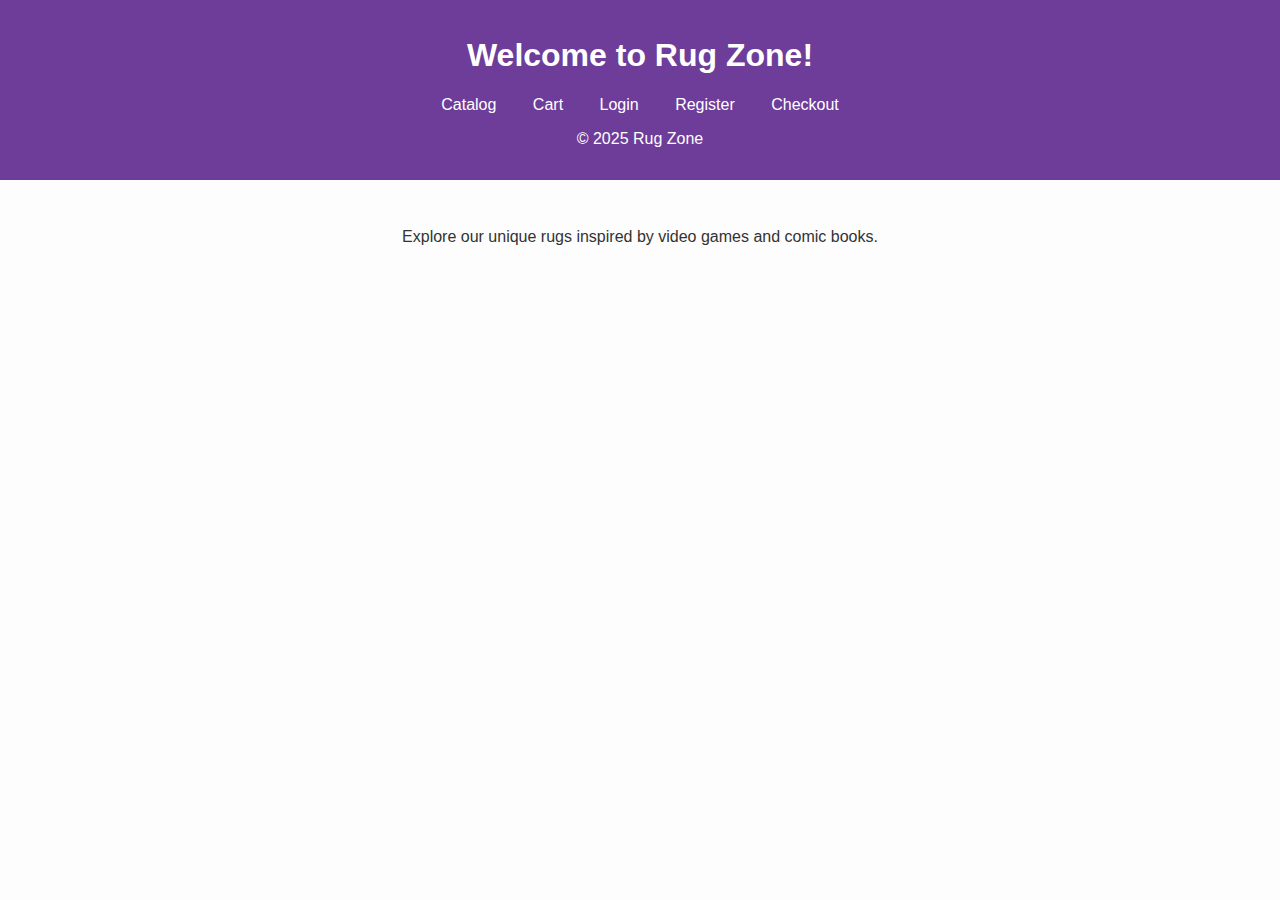
<file: rugzone/index.html>
<!DOCTYPE html>
<html lang="en">
<head>
  <meta charset="UTF-8">
  <title>Rug Zone - Home</title>
  <link rel="stylesheet" href="Style.css">
</head>
<body>
  <header>
    <h1>Welcome to Rug Zone!</h1>
    <nav>
      <a href="catalog.html">Catalog</a>
      <a href="cart.html">Cart</a>
      <a href="login.html">Login</a>
      <a href="register.html">Register</a>
      <a href="checkout.html">Checkout</a>
    </nav>
    <footer>
      <p>&copy; 2025 Rug Zone</p>
    </footer>    
  </header>
  <main>
    <p>Explore our unique rugs inspired by video games and comic books.</p>
  </main>
</body>
</html>
</file>
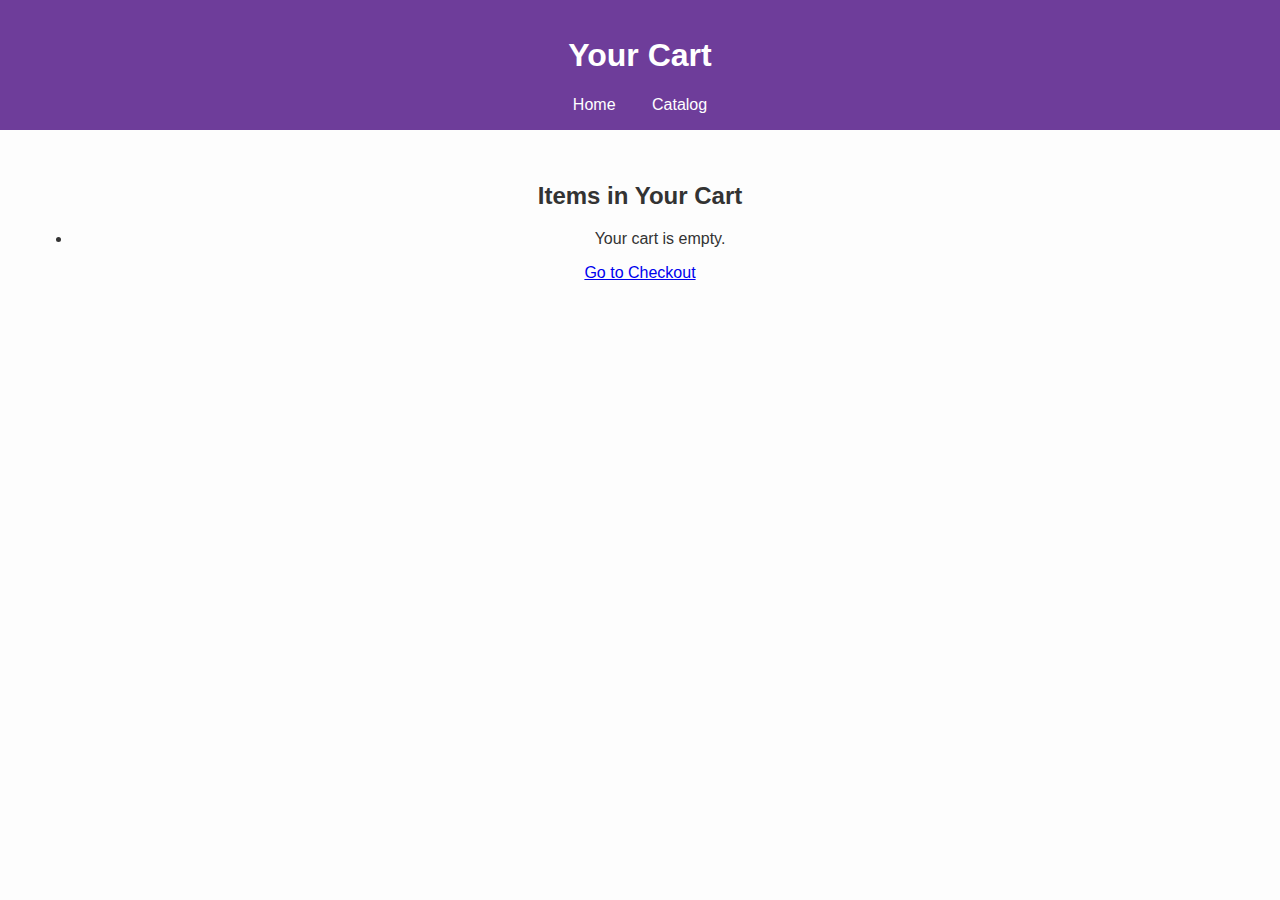
<file: rugzone/cart.html>
<!DOCTYPE html>
<html lang="en">
<head>
  <meta charset="UTF-8">
  <title>Your Cart - Rug Zone</title>
  <link rel="stylesheet" href="Style.css">
</head>
<body>
  <header>
    <h1>Your Cart</h1>
    <nav>
      <a href="index.html">Home</a>
      <a href="catalog.html">Catalog</a>
    </nav>
  </header>

  <main class="cart-container">
    <div class="cart-summary">
      <h2>Items in Your Cart</h2>
      <ul id="cart-list" class="cart-list"></ul>
      <div class="checkout-btn-container">
      <p><a href="checkout.html">Go to Checkout</a></p>
      </div>
    </div>
  </main>

  <script>
    window.onload = function () {
      const cartList = document.getElementById("cart-list");
      const cart = JSON.parse(sessionStorage.getItem("cart")) || [];

      if (cart.length === 0) {
        cartList.innerHTML = "<li class='empty'>Your cart is empty.</li>";
      } else {
        cart.forEach(item => {
          const li = document.createElement("li");
          li.className = "cart-item";
          li.textContent = `${item.name} - $${item.price.toFixed(2)}`;
          cartList.appendChild(li);
        });
      }
    };
  </script>
</body>
</html>
</file>
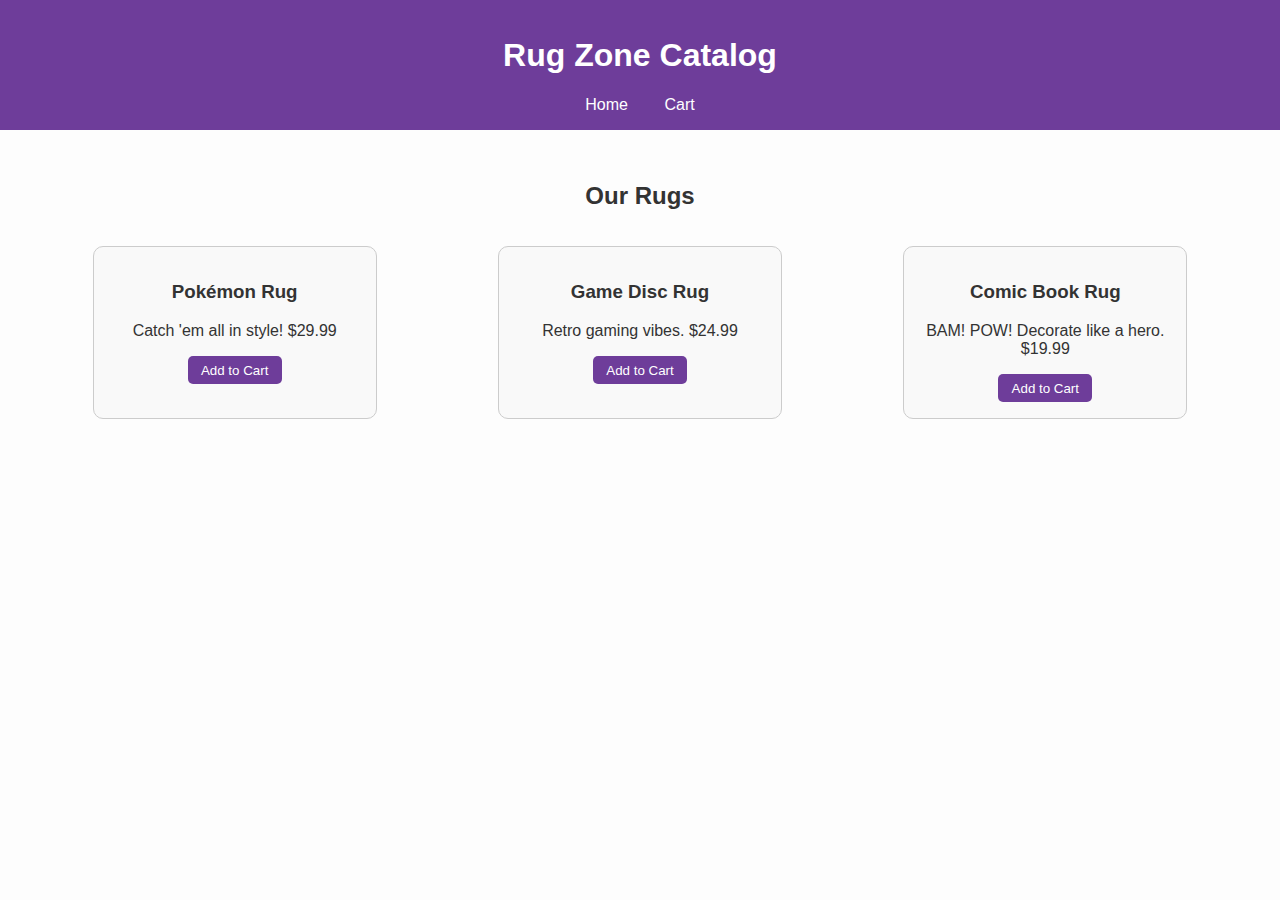
<file: rugzone/catalog.html>
<!DOCTYPE html>
<html lang="en">
<head>
  <meta charset="UTF-8">
  <title>Catalog - Rug Zone</title>
  <link rel="stylesheet" href="Style.css">
</head>
<body>
  <header>
    <h1>Rug Zone Catalog</h1>
    <nav>
      <a href="index.html">Home</a>
      <a href="cart.html">Cart</a>
    </nav>
  </header>

  <main>
    <h2>Our Rugs</h2>
    <div class="catalog">
      <div class="product">
        <h3>Pokémon Rug</h3>
        <p>Catch 'em all in style! $29.99</p>
        <button onclick="addToCart('Pokémon Rug', 29.99)">Add to Cart</button>
      </div>
      <div class="product">
        <h3>Game Disc Rug</h3>
        <p>Retro gaming vibes. $24.99</p>
        <button onclick="addToCart('Game Disc Rug', 24.99)">Add to Cart</button>
      </div>
      <div class="product">
        <h3>Comic Book Rug</h3>
        <p>BAM! POW! Decorate like a hero. $19.99</p>
        <button onclick="addToCart('Comic Book Rug', 19.99)">Add to Cart</button>
      </div>
    </div>
  </main>

  <script>
    function addToCart(name, price) {
      let cart = JSON.parse(sessionStorage.getItem("cart")) || [];
      cart.push({ name, price }); 
      sessionStorage.setItem("cart", JSON.stringify(cart));
      alert(name + " added to your cart!");
    }
  </script>
</body>
</html>
</file>
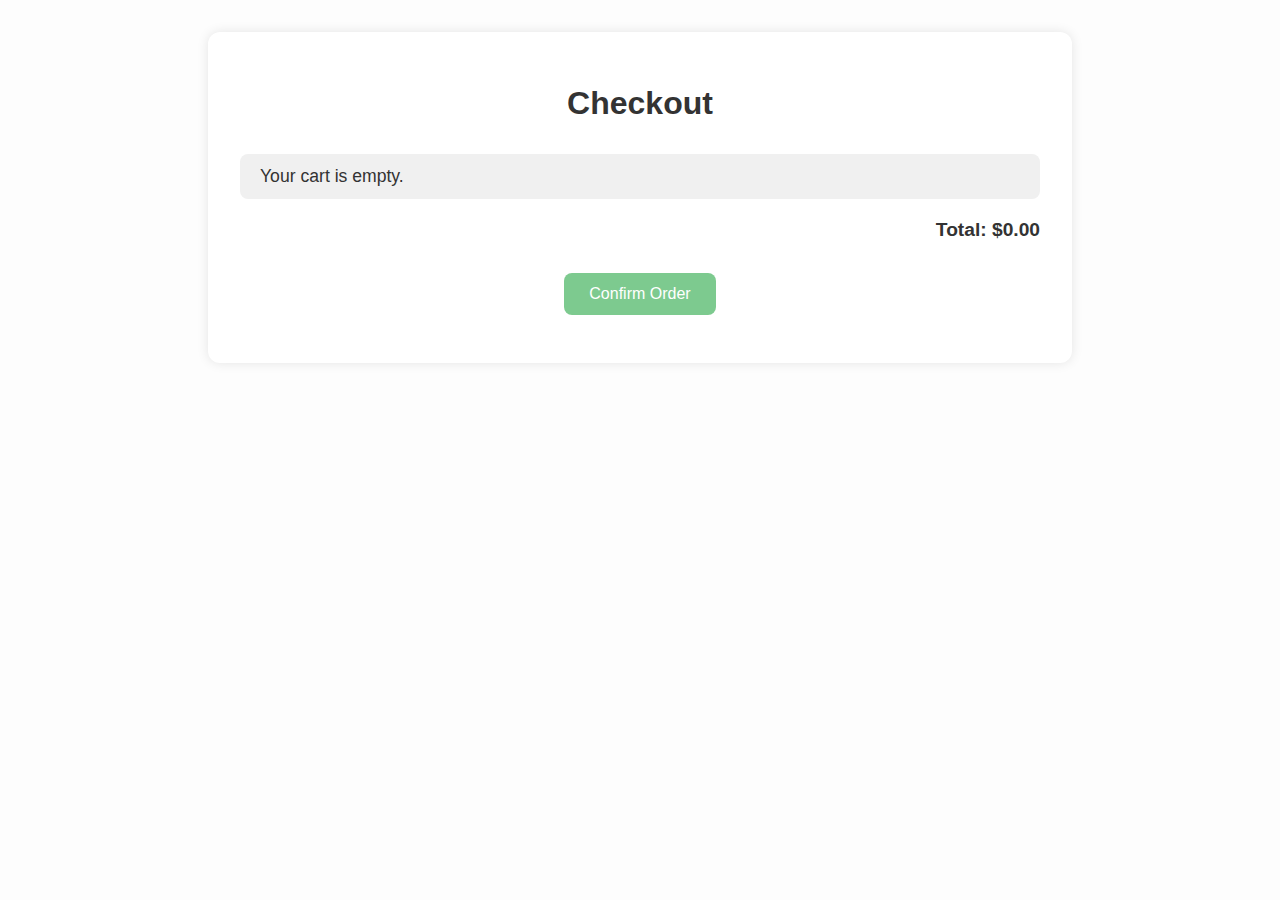
<file: rugzone/checkout.html>
<!DOCTYPE html>
<html lang="en">
<head>
  <meta charset="UTF-8">
  <title>Checkout - Rug Zone</title>
  <link rel="stylesheet" href="Style.css">
  <style>
    .checkout-container {
      max-width: 800px;
      margin: 2em auto;
      padding: 2em;
      background-color: #ffffff;
      border-radius: 12px;
      box-shadow: 0 0 12px rgba(0,0,0,0.1);
      font-family: 'Segoe UI', Tahoma, Geneva, Verdana, sans-serif;
    }

    .checkout-title {
      text-align: center;
      margin-bottom: 1em;
      font-size: 2em;
      color: #333;
    }

    .checkout-list {
      list-style: none;
      padding: 0;
      margin: 0 0 1em 0;
    }

    .checkout-item {
      background: #f0f0f0;
      padding: 12px 20px;
      border-radius: 8px;
      margin-bottom: 10px;
      font-size: 1.1em;
    }

    .checkout-total {
      text-align: right;
      font-weight: bold;
      font-size: 1.2em;
      margin-top: 1em;
    }

    #confirm-button {
      display: block;
      margin: 2em auto 1em;
      padding: 12px 25px;
      background-color: #28a745;
      color: white;
      border: none;
      border-radius: 8px;
      font-size: 1em;
      cursor: pointer;
      transition: background-color 0.3s ease;
    }

    #confirm-button:hover {
      background-color: #218838;
    }

    #confirmation-message {
      text-align: center;
      background-color: #e8fce8;
      border: 1px solid #28a745;
      padding: 1em;
      border-radius: 8px;
      font-size: 1.2em;
      color: #155724;
    }
  </style>
</head>
<body>

  <div class="checkout-container">
    <h1 class="checkout-title">Checkout</h1>
    <ul id="checkout-list" class="checkout-list"></ul>
    <p id="total-price" class="checkout-total">Total: $0.00</p>
    <button id="confirm-button">Confirm Order</button>
    <div id="confirmation-message" style="display:none;"></div>
  </div>

  <script>
    window.onload = function () {
      const cart = JSON.parse(sessionStorage.getItem("cart")) || [];
      const list = document.getElementById("checkout-list");
      const totalElem = document.getElementById("total-price");
      const confirmBtn = document.getElementById("confirm-button");
      const message = document.getElementById("confirmation-message");

      let total = 0;

      if (cart.length === 0) {
        list.innerHTML = "<li class='checkout-item'>Your cart is empty.</li>";
        confirmBtn.disabled = true;
        confirmBtn.style.opacity = "0.6";
        confirmBtn.style.cursor = "not-allowed";
      } else {
        cart.forEach(item => {
          const li = document.createElement("li");
          li.className = "checkout-item";
          li.textContent = `${item.name} - $${item.price.toFixed(2)}`;
          list.appendChild(li);
          total += item.price;
        });
        totalElem.textContent = `Total: $${total.toFixed(2)}`;
      }

      confirmBtn.onclick = function () {
        sessionStorage.removeItem("cart");
        message.style.display = "block";
        message.innerHTML = "<h3>🎉 Thank you for your order!</h3><p>We’re getting your rugs ready for delivery.</p>";
        list.innerHTML = "";
        totalElem.innerHTML = "";
        confirmBtn.disabled = true;
        confirmBtn.style.opacity = "0.6";
        confirmBtn.style.cursor = "not-allowed";
      };
    };
  </script>
</body>
</html>
</file>
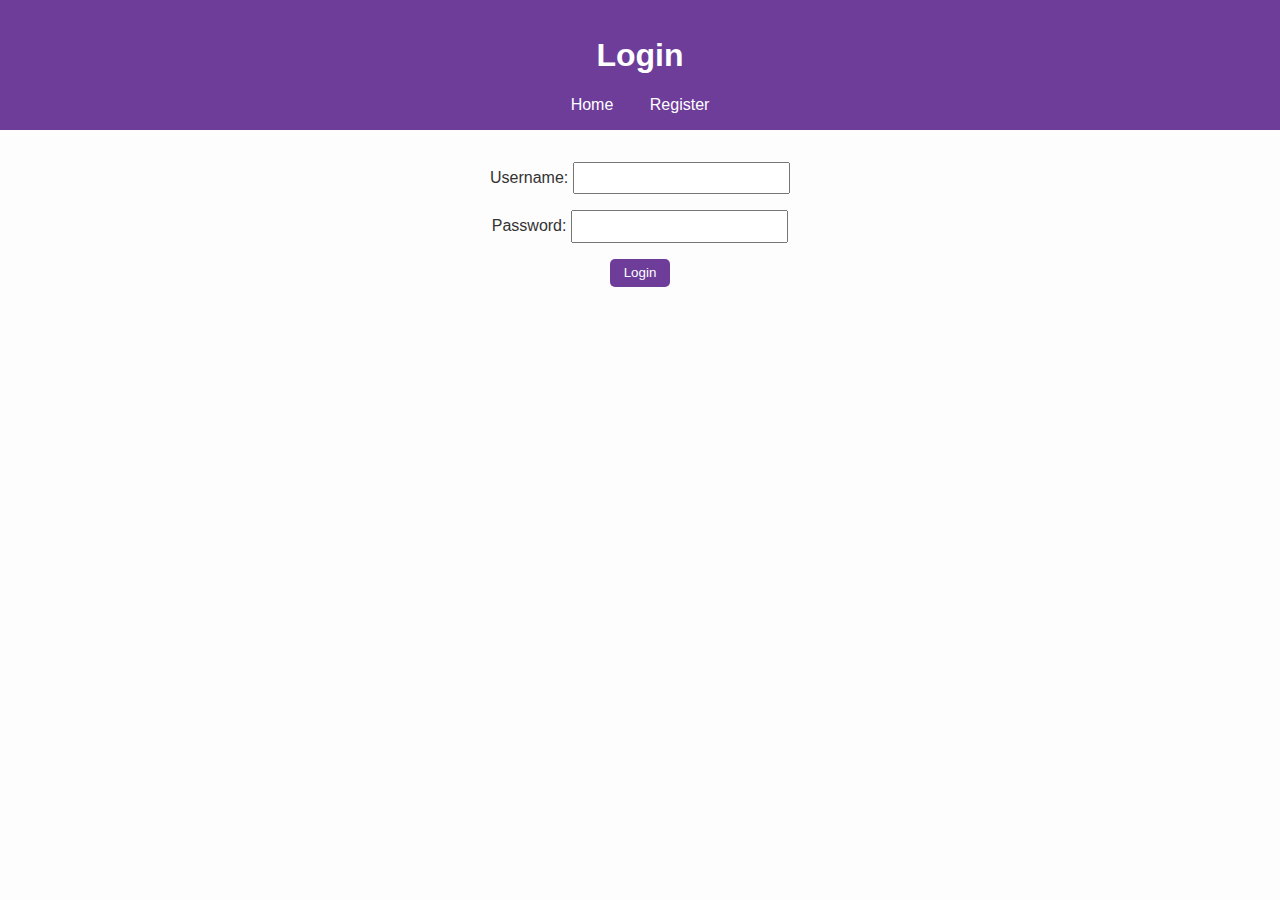
<file: rugzone/login.html>
<!DOCTYPE html>
<html lang="en">
<head>
  <meta charset="UTF-8">
  <title>Login - Rug Zone</title>
  <link rel="stylesheet" href="Style.css">
</head>
<body>
  <header>
    <h1>Login</h1>
    <nav>
      <a href="index.html">Home</a>
      <a href="register.html">Register</a>
    </nav>
  </header>
  <main>
    <form action="login.php" method="POST" class="auth-form">
      <label>Username: <input type="text" name="username" required></label>
      <label>Password: <input type="password" name="password" required></label>
      <button type="submit">Login</button>
    </form>
  </main>
</body>
</html>
</file>
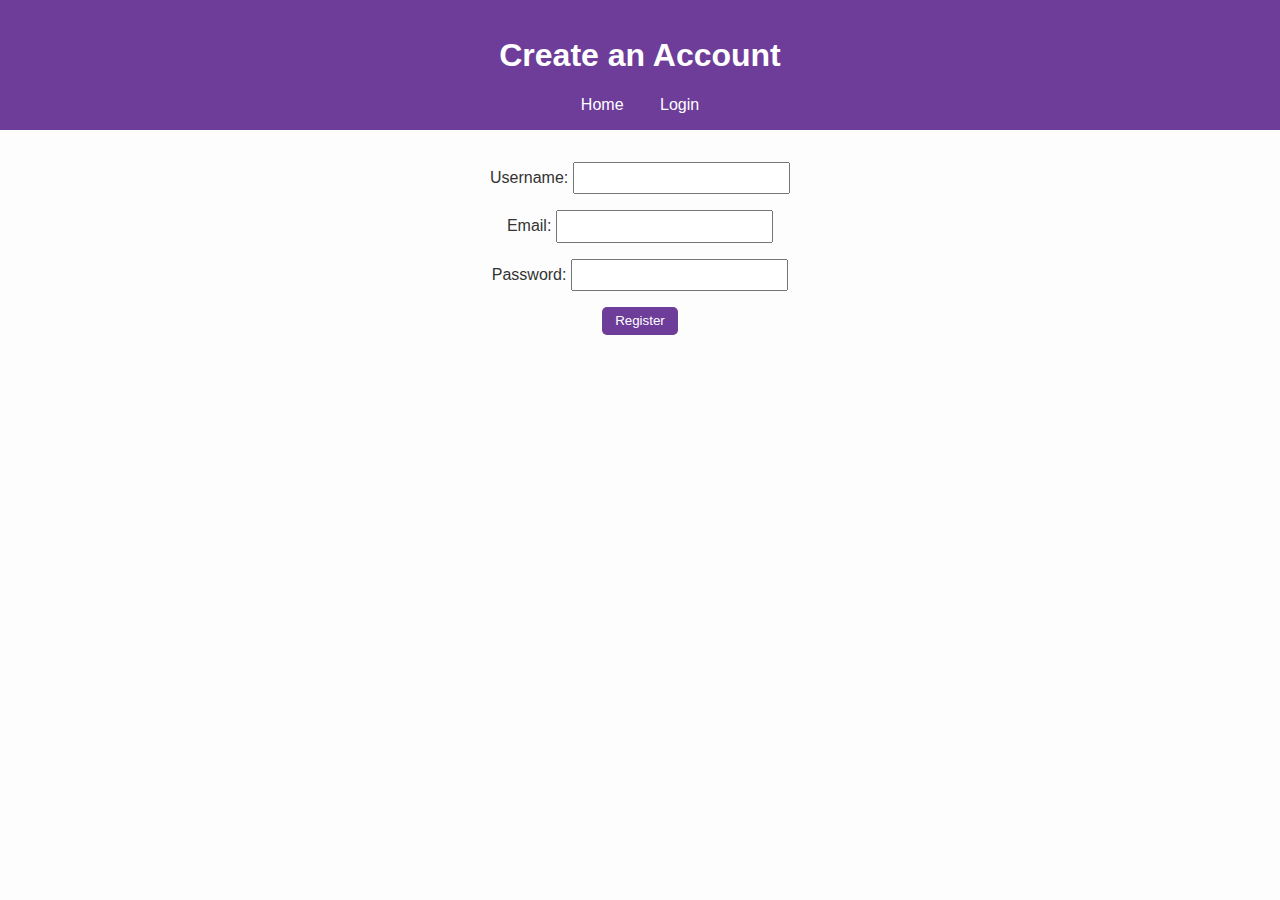
<file: rugzone/register.html>
<!DOCTYPE html>
<html lang="en">
<head>
  <meta charset="UTF-8">
  <title>Register - Rug World</title>
  <link rel="stylesheet" href="Style.css">
</head>
<body>
  <header>
    <h1>Create an Account</h1>
    <nav>
      <a href="index.html">Home</a>
      <a href="login.html">Login</a>
    </nav>
  </header>
  <main>
    <form action="register.php" method="POST" class="auth-form">
      <label>Username: <input type="text" name="username" required></label>
      <label>Email: <input type="email" name="email" required></label>
      <label>Password: <input type="password" name="password" required></label>
      <button type="submit">Register</button>
    </form>
  </main>
</body>
</html>
</file>
<file: rugzone/Style.css>
body {
  font-family: Arial, sans-serif;
  background-color: #fdfdfd;
  color: #333;
  margin: 0;
  padding: 0;
}

header {
  background-color: #6e3d9a;
  color: white;
  padding: 1em;
  text-align: center;
}

nav a {
  color: white;
  margin: 0 1em;
  text-decoration: none;
}

main {
  padding: 2em;
  text-align: center;
}

.catalog {
  display: flex;
  justify-content: space-around;
  flex-wrap: wrap;
}

.product {
  border: 1px solid #ccc;
  padding: 1em;
  margin: 1em;
  border-radius: 10px;
  width: 250px;
  background: #f9f9f9;
}

.product img {
  width: 100%;
  height: auto;
  border-radius: 10px;
}

.auth-form {
  display: flex;
  flex-direction: column;
  align-items: center;
  gap: 1em;
}

.auth-form input {
  padding: 0.5em;
  width: 200px;
}

button {
  padding: 0.5em 1em;
  background-color: #6e3d9a;
  color: white;
  border: none;
  border-radius: 5px;
  cursor: pointer;
}
</file>
